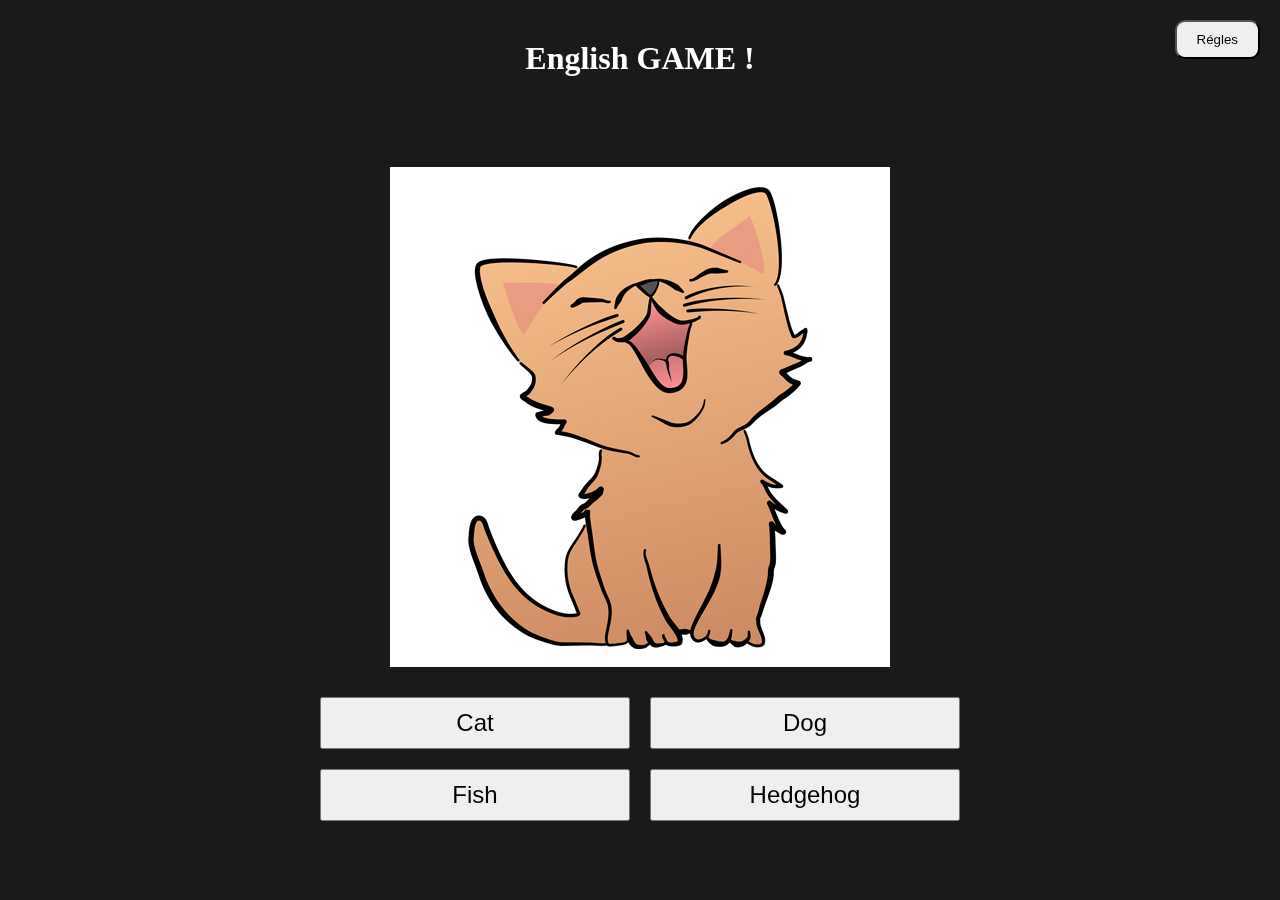
<file: html/index.html>
<!DOCTYPE html>
<html lang="en">

<head>
    <meta charset="UTF-8">
    <meta name="viewport" content="width=device-width, initial-scale=1.0">
    <title>Document</title>
    <link rel="stylesheet" href="../css/index.css">
</head>

<body>
    <span id="rules1">La règle est simple,il faut choisir le bon nom d'animal !
        <span id="close1">+</span>
    </span>


    <div class="main" id="main1">
        <h1>English GAME !</h1>

        <button id="rules">Régles</button>


        <div class="image">
            <span id="true">TRUE !</span>
            <span id="false">FALSE!</span>
            <div class="img1"></div>
        </div>






        <div class="answer">
            <button id="bt1">Cat</button>

            <button id="bt2">Dog</button>

            <button id="bt3">Fish</button>

            <button id="bt4">Hedgehog</button>
        </div>
        <span id="next">Next ! &#10148; </span>

        <span id="retry">Retry ! ⟲</span>

    </div>

    <script src="../js/index.js"></script>

</body>

</html>
</file>
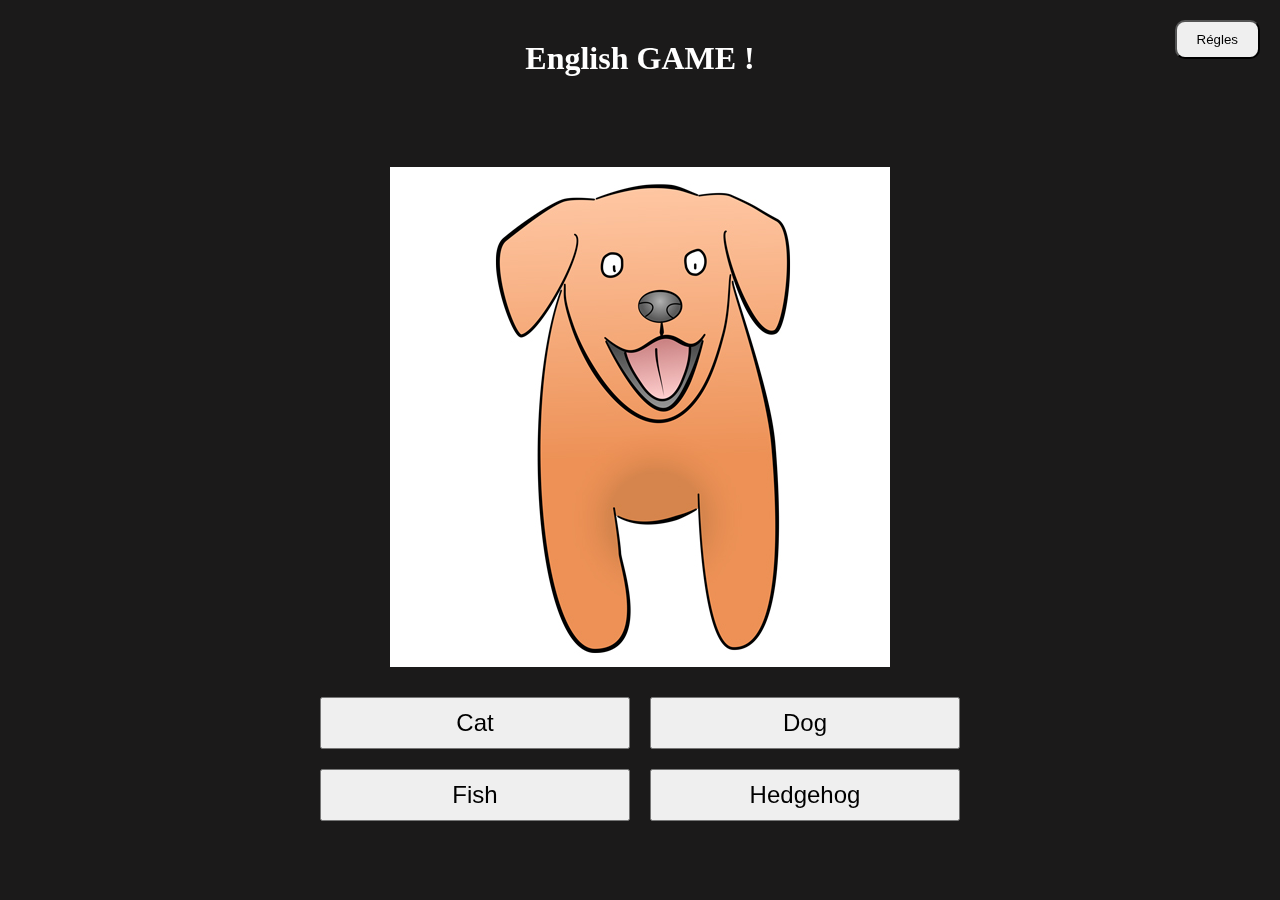
<file: html/page2.html>
<!DOCTYPE html>
<html lang="en">
<head>
    <meta charset="UTF-8">
    <meta name="viewport" content="width=device-width, initial-scale=1.0">
    <title>Document</title>
    <link rel="stylesheet" href="../css/index2.css">
</head>
<body>

    <span id="rules1">La règle est simple,il faut choisir le bon nom d'animal !
        <span id="close1">+</span>
    </span>


    <div class="main" id="main1">
        <h1>English GAME !</h1>

        <button id="rules">Régles</button>


        <div class="image">
            <span id="true">TRUE !</span>
            <span id="false">FALSE!</span>
            <div class="img2"></div>
        </div>






        <div class="answer">
            <button id="bt1">Cat</button>

            <button id="bt2">Dog</button>

            <button id="bt3">Fish</button>

            <button id="bt4">Hedgehog</button>
        </div>
        <span id="next">Next ! &#10148; </span>

        <span id="retry">Retry ! ⟲</span>

    </div>
    <script src="../js/index2.js"></script>
</body>
</html>
</file>
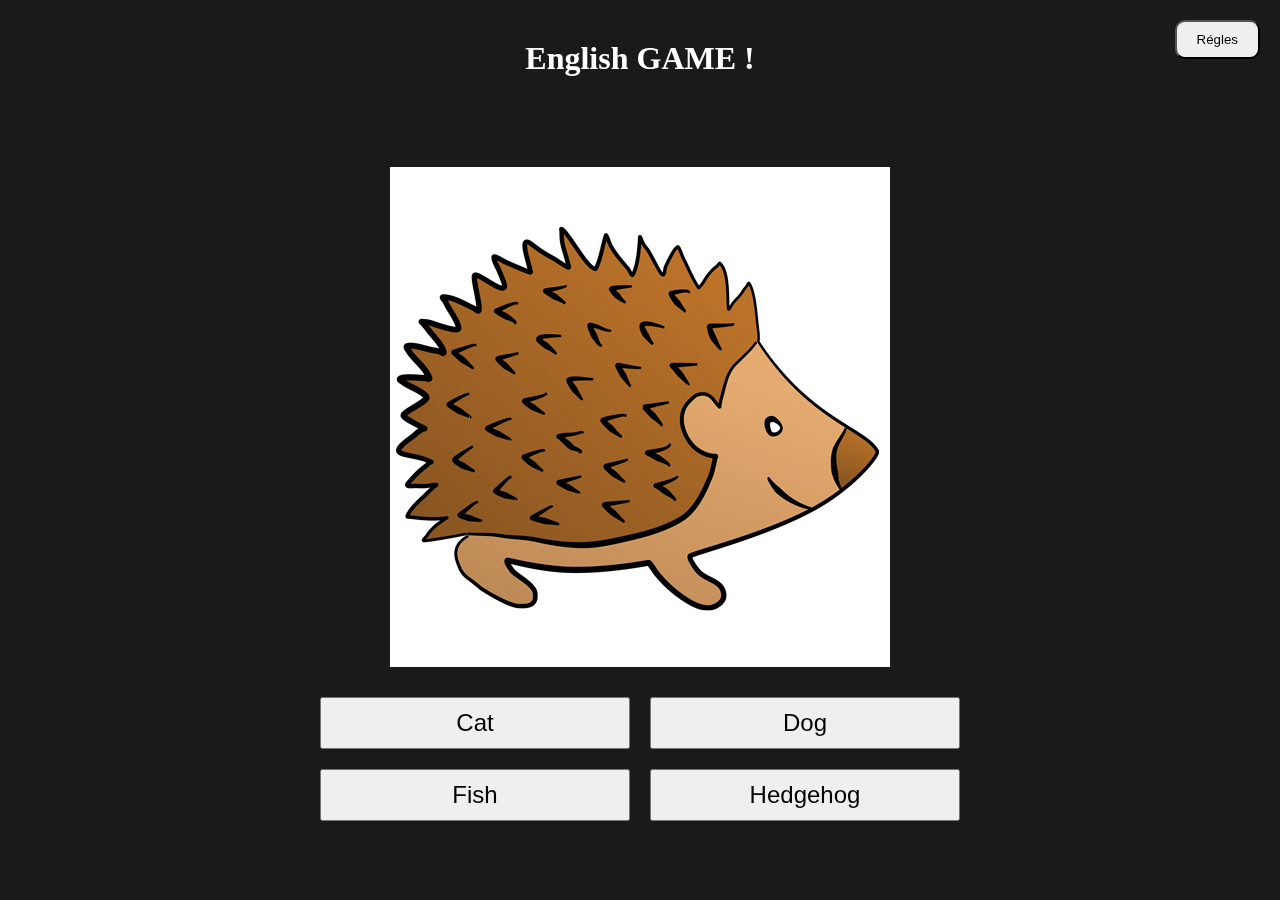
<file: html/page3.html>
<!DOCTYPE html>
<html lang="en">
  <head>
    <meta charset="UTF-8" />
    <meta name="viewport" content="width=device-width, initial-scale=1.0" />
    <title>Document</title>
    <link rel="stylesheet" href="../css/index3.css" />
  </head>

  <body>

    <span id="rules1">La règle est simple,il faut choisir le bon nom d'animal !
      <span id="close1">+</span>
  </span>


  <div class="main" id="main1">
      <h1>English GAME !</h1>

      <button id="rules">Régles</button>


      <div class="image">
          <span id="true">TRUE !</span>
          <span id="false">FALSE!</span>
          <div class="img3"></div>
      </div>






      <div class="answer">
          <button id="bt1">Cat</button>

          <button id="bt2">Dog</button>

          <button id="bt3">Fish</button>

          <button id="bt4">Hedgehog</button>
      </div>
      <span id="next">Next ! &#10148; </span>

      <span id="retry">Retry ! ⟲</span>

  </div>
    <script src="../js/index3.js"></script>
  </body>
</html>
</file>
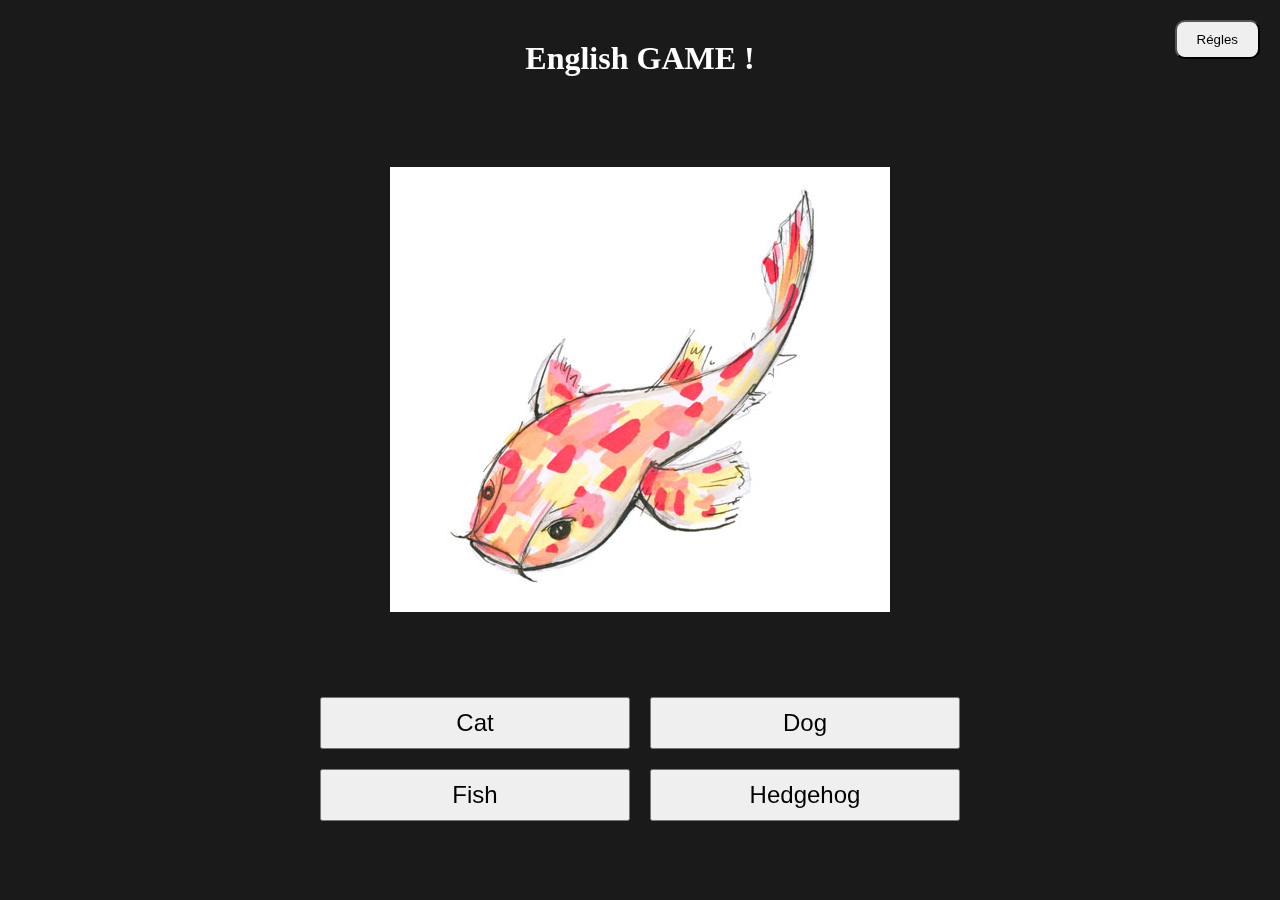
<file: html/page4.html>
<!DOCTYPE html>
<html lang="en">
  <head>
    <meta charset="UTF-8" />
    <meta name="viewport" content="width=device-width, initial-scale=1.0" />
    <title>Document</title>
    <link rel="stylesheet" href="../css/index4.css" />
  </head>

  <body>

    <span id="rules1">La règle est simple,il faut choisir le bon nom d'animal !
      <span id="close1">+</span>
  </span>


  <div class="main" id="main1">
      <h1>English GAME !</h1>

      <button id="rules">Régles</button>


      <div class="image">
          <span id="true">TRUE !</span>
          <span id="false">FALSE!</span>
          <div class="img4"></div>
      </div>






      <div class="answer">
          <button id="bt1">Cat</button>

          <button id="bt2">Dog</button>

          <button id="bt3">Fish</button>

          <button id="bt4">Hedgehog</button>
      </div>
      <span id="next">Finish! &#10148; </span>

      <span id="retry">Retry ! ⟲</span>

  </div>

    <script src="../js/index4.js"></script>
  </body>
</html>
</file>
<file: css/index.css>
* {
  margin: 0;
  padding: 0;
}

body {
  background: rgb(27, 26, 26);
  width: 100%;
  height: 100%;
}

body h1 {
  text-align: center;
  padding: 40px;
  margin-bottom: 50px;
  color: white;
}
body #rules {
  right: 20px;
  top: 20px;
  padding: 10px 20px;
  position: absolute;
  border-radius: 10px;
}
body #rules1 {
  background: rgba(163, 159, 159, 0.781);
  padding: 100px;
  border-radius: 20px;
  position: absolute;
  z-index: 1;
  margin-left: auto;
  margin-right: auto;
  left: 0;
  right: 0;
  width: 50%;
  font-size: 1.5rem;
  transform: translateY(-2000px);
  overflow: hidden;
  margin-top: 200px;
  transition: 1s;
}
body #rules1 #close1{
  content: "+";
  font-weight: 900;
  font-size: 2.5rem;
  position: absolute;
  top: 0;
  right: 10px;
  border-radius: 00px;
  padding: 0px;
  transform: rotate(135deg);
  cursor: pointer;
  transition: 1s;

}

#close1:hover{
  scale: 1.3;
  color: white;


}

#main1{
  transition: 0.6s;
  filter: blur();
}

body .image {
  position: relative;
}
body .image #true {
  color: green;
  background: rgba(255, 255, 255, 0.603);
  font-size: 5rem;
  font-family: "Segoe UI", Tahoma, Geneva, Verdana, sans-serif;
  position: absolute;
  margin-left: auto;
  margin-right: auto;
  left: 0;
  right: 0;
  text-align: center;
  top: 200px;
  width: 250px;
  opacity: 0;
  -webkit-transition: 1s;
  transition: 1s;
  border-radius: 20px;
  border: green solid 11px;
  -webkit-transform: rotate(330deg);
          transform: rotate(330deg);
}
body .image #false {
  color: red;
  background: rgba(255, 255, 255, 0.603);
  font-size: 5rem;
  font-family: "Segoe UI", Tahoma, Geneva, Verdana, sans-serif;
  position: absolute;
  margin-left: auto;
  margin-right: auto;
  left: 0;
  right: 0;
  text-align: center;
  top: 200px;
  width: 250px;
  opacity: 0;
  -webkit-transition: 1s;
  transition: 1s;
  border-radius: 20px;
  border: red solid 11px;
  -webkit-transform: rotate(330deg);
          transform: rotate(330deg);
}
body .image .img1 {
  background-image: url(../img/chat1.jpg);
  width: 500px;
  height: 500px;
  margin: 0 auto;
}

body .answer {
  display: grid;
  grid-template-columns: 1fr 1fr;
  width: 50%;
  margin: 30px auto;
  gap: 20px;
}
body .answer button {
  padding: 10px;
  cursor: pointer;
  font-size: 1.5rem;
}
body #next {
  background: white;
  padding: 10px;
  border-radius: 10px;
  position: absolute;
  margin-left: auto;
  margin-right: auto;
  transform: translateX(-2000px);
  left: 0;
  right: 0;
  width: 100px;
  opacity: 0;
  text-align: center;
  cursor: pointer;
  transition: 1s;
}
body #retry {
  background: white;
  padding: 10px;
  border-radius: 10px;
  position: absolute;
  margin-left: auto;
  margin-right: auto;
  left: 0;
  right: 0;
  width: 100px;
  text-align: center;
  cursor: pointer;
  transform: translateX(-2000px);
  transition: 1s;
 


}
</file>
<file: css/index2.css>
* {
    margin: 0;
    padding: 0;
  }
  
  body {
    background: rgb(27, 26, 26);
    width: 100%;
    height: 100%;
  }
  body h1 {
    text-align: center;
    padding: 40px;
    margin-bottom: 50px;
    color: white;
  }
  body #rules {
    right: 20px;
    top: 20px;
    padding: 10px 20px;
    position: absolute;
    border-radius: 10px;
  }
  body #rules1 {
    background: rgba(163, 159, 159, 0.781);
    padding: 100px;
    border-radius: 20px;
    position: absolute;
    z-index: 1;
    margin-left: auto;
    margin-right: auto;
    left: 0;
    right: 0;
    width: 50%;
    font-size: 1.5rem;
    transform: translateY(-2000px);
    overflow: hidden;
    margin-top: 200px;
    transition: 1s;
  }
  body #rules1 #close1{
    content: "+";
    font-weight: 900;
    font-size: 2.5rem;
    position: absolute;
    top: 0;
    right: 10px;
    border-radius: 00px;
    padding: 0px;
    transform: rotate(135deg);
    cursor: pointer;
    transition: 0.6s;
  
  }
  
  #close1:hover{
    scale: 1.3;
    color: white;
  
  
  }

  
#main1{
  transition: 0.6s;
  filter: blur();
}
  body .image {
    position: relative;
  }
  body .image #true {
    color: green;
    background: rgba(255, 255, 255, 0.603);
    font-size: 5rem;
    font-family: "Segoe UI", Tahoma, Geneva, Verdana, sans-serif;
    position: absolute;
    margin-left: auto;
    margin-right: auto;
    left: 0;
    right: 0;
    text-align: center;
    top: 200px;
    width: 250px;
    opacity: 0;
    -webkit-transition: 1s;
    transition: 1s;
    border-radius: 20px;
    border: green solid 11px;
    -webkit-transform: rotate(330deg);
            transform: rotate(330deg);
  }
  body .image #false {
    color: red;
    background: rgba(255, 255, 255, 0.603);
    font-size: 5rem;
    font-family: "Segoe UI", Tahoma, Geneva, Verdana, sans-serif;
    position: absolute;
    margin-left: auto;
    margin-right: auto;
    left: 0;
    right: 0;
    text-align: center;
    top: 200px;
    width: 250px;
    opacity: 0;
    -webkit-transition: 1s;
    transition: 1s;
    border-radius: 20px;
    border: red solid 11px;
    -webkit-transform: rotate(330deg);
            transform: rotate(330deg);
  }

  body .image .img2 {
    background-image: url(../img/chien.jpg);
    width: 500px;
    height: 500px;
    margin: 0 auto;
    
  }
 
  body .answer {
    display: grid;
    grid-template-columns: 1fr 1fr;
    width: 50%;
    margin: 30px auto;
    gap: 20px;
  }
  body .answer button {
    padding: 10px;
    cursor: pointer;
    font-size: 1.5rem;
  }
  body #next {
    background: white;
    padding: 10px;
    border-radius: 10px;
    position: absolute;
    margin-left: auto;
    margin-right: auto;
    left: 0;
    right: 0;
    width: 100px;
   
    text-align: center;
    cursor: pointer;
    transform: translateX(-2000px);
    transition: 1s;
  }
  body #retry {
    background: white;
    padding: 10px;
    border-radius: 10px;
    position: absolute;
    margin-left: auto;
    margin-right: auto;
    left: 0;
    right: 0;
    width: 100px;
    text-align: center;
    cursor: pointer;
    transform: translateX(-2000px);
    transition: 1s;
  }/*# sourceMappingURL=index.css.map */
</file>
<file: css/index3.css>
* {
    margin: 0;
    padding: 0;
  }
  
  body {
    background: rgb(27, 26, 26);
    width: 100%;
    height: 100%;
  }
  body h1 {
    text-align: center;
    padding: 40px;
    margin-bottom: 50px;
    color: white;
  }
  body #rules {
    right: 20px;
    top: 20px;
    padding: 10px 20px;
    position: absolute;
    border-radius: 10px;
  }
  body #rules1 {
    background: rgba(163, 159, 159, 0.781);
    padding: 100px;
    border-radius: 20px;
    position: absolute;
    z-index: 1;
    margin-left: auto;
    margin-right: auto;
    left: 0;
    right: 0;
    width: 50%;
    font-size: 1.5rem;
    transform: translateY(-2000px);
    overflow: hidden;
    margin-top: 200px;
    transition: 1s;
  }
  body #rules1 #close1{
    content: "+";
    font-weight: 900;
    font-size: 2.5rem;
    position: absolute;
    top: 0;
    right: 10px;
    border-radius: 00px;
    padding: 0px;
    transform: rotate(135deg);
    cursor: pointer;
    transition: 0.6s;
  
  }
  
  #close1:hover{
    scale: 1.3;
    color: white;
  
  }

  
#main1{
  transition: 0.6s;
  filter: blur();
}
  body .image {
    position: relative;
  }
  body .image #true {
    color: green;
    background: rgba(255, 255, 255, 0.603);
    font-size: 5rem;
    font-family: "Segoe UI", Tahoma, Geneva, Verdana, sans-serif;
    position: absolute;
    margin-left: auto;
    margin-right: auto;
    left: 0;
    right: 0;
    text-align: center;
    top: 200px;
    width: 250px;
    opacity: 0;
    -webkit-transition: 1s;
    transition: 1s;
    border-radius: 20px;
    border: green solid 11px;
    -webkit-transform: rotate(330deg);
            transform: rotate(330deg);
  }
  body .image #false {
    color: red;
    background: rgba(255, 255, 255, 0.603);
    font-size: 5rem;
    font-family: "Segoe UI", Tahoma, Geneva, Verdana, sans-serif;
    position: absolute;
    margin-left: auto;
    margin-right: auto;
    left: 0;
    right: 0;
    text-align: center;
    top: 200px;
    width: 250px;
    opacity: 0;
    -webkit-transition: 1s;
    transition: 1s;
    border-radius: 20px;
    border: red solid 11px;
    -webkit-transform: rotate(330deg);
            transform: rotate(330deg);
  }

  body .image .img3 {
    background-image: url(../img/herisson.jpg);
    width: 500px;
    height: 500px;
    margin: 0 auto;
  
   
  }
 
  body .answer {
    display: grid;
    grid-template-columns: 1fr 1fr;
    width: 50%;
    margin: 30px auto;
    gap: 20px;
  }
  body .answer button {
    padding: 10px;
    cursor: pointer;
    font-size: 1.5rem;
  }
  body #next {
    background: white;
    padding: 10px;
    border-radius: 10px;
    position: absolute;
    margin-left: auto;
    margin-right: auto;
    left: 0;
    right: 0;
    width: 100px;
    
    text-align: center;
    cursor: pointer;
    transform: translateX(-2000px);
    transition: 1s;
  }
  body #retry {
    background: white;
    padding: 10px;
    border-radius: 10px;
    position: absolute;
    margin-left: auto;
    margin-right: auto;
    left: 0;
    right: 0;
    width: 100px;
    text-align: center;
    cursor: pointer;
    transform: translateX(-2000px);
    transition: 1s;
  }/*# sourceMappingURL=index.css.map */
</file>
<file: css/index4.css>
* {
  margin: 0;
  padding: 0;
}

body {
  background: rgb(27, 26, 26);
  width: 100%;
  height: 100%;
}
body h1 {
  text-align: center;
  padding: 40px;
  margin-bottom: 50px;
  color: white;
}
body #rules {
  right: 20px;
  top: 20px;
  padding: 10px 20px;
  position: absolute;
  border-radius: 10px;
}
body #rules1 {
  background: rgba(163, 159, 159, 0.781);
  padding: 100px;
  border-radius: 20px;
  position: absolute;
  z-index: 1;
  margin-left: auto;
  margin-right: auto;
  left: 0;
  right: 0;
  width: 50%;
  font-size: 1.5rem;
  transform: translateY(-2000px);
  overflow: hidden;
  margin-top: 200px;
  transition: 1s;
}
body #rules1 #close1 {
  content: "+";
  font-weight: 900;
  font-size: 2.5rem;
  position: absolute;
  top: 0;
  right: 10px;
  border-radius: 00px;
  padding: 0px;
  transform: rotate(135deg);
  cursor: pointer;
  transition: 0.6s;
}

#close1:hover {
  scale: 1.3;
  color: white;
}

#main1 {
  transition: 0.6s;
  filter: blur();
}
body .image {
  position: relative;
}
body .image #true {
  color: green;
  background: rgba(255, 255, 255, 0.603);
  font-size: 5rem;
  font-family: "Segoe UI", Tahoma, Geneva, Verdana, sans-serif;
  position: absolute;
  margin-left: auto;
  margin-right: auto;
  left: 0;
  right: 0;
  text-align: center;
  top: 200px;
  width: 250px;
  opacity: 0;
  -webkit-transition: 1s;
  transition: 1s;
  border-radius: 20px;
  border: green solid 11px;
  -webkit-transform: rotate(330deg);
  transform: rotate(330deg);
}
body .image #false {
  color: red;
  background: rgba(255, 255, 255, 0.603);
  font-size: 5rem;
  font-family: "Segoe UI", Tahoma, Geneva, Verdana, sans-serif;
  position: absolute;
  margin-left: auto;
  margin-right: auto;
  left: 0;
  right: 0;
  text-align: center;
  top: 200px;
  width: 250px;
  opacity: 0;
  -webkit-transition: 1s;
  transition: 1s;
  border-radius: 20px;
  border: red solid 11px;
  -webkit-transform: rotate(330deg);
  transform: rotate(330deg);
}
body .image .img4 {
  background-image: url(../img/fish.jpg);
  background-repeat: no-repeat;
  width: 500px;
  height: 500px;
  margin: 0 auto;
}

body .answer {
  display: grid;
  grid-template-columns: 1fr 1fr;
  width: 50%;
  margin: 30px auto;
  gap: 20px;
}
body .answer button {
  padding: 10px;
  cursor: pointer;
  font-size: 1.5rem;
}
body #next {
  background: white;
  padding: 10px;
  border-radius: 10px;
  position: absolute;
  margin-left: auto;
  margin-right: auto;
  transform: translateX(-2000px);
  left: 0;
  right: 0;
  width: 100px;

  text-align: center;
  cursor: pointer;
  transition: 1s;
}
body #retry {
  background: white;
  padding: 10px;
  border-radius: 10px;
  position: absolute;
  margin-left: auto;
  margin-right: auto;
  left: 0;
  right: 0;
  width: 100px;
  text-align: center;
  cursor: pointer;
  transform: translateX(-2000px);
  transition: 1s;
}
</file>
